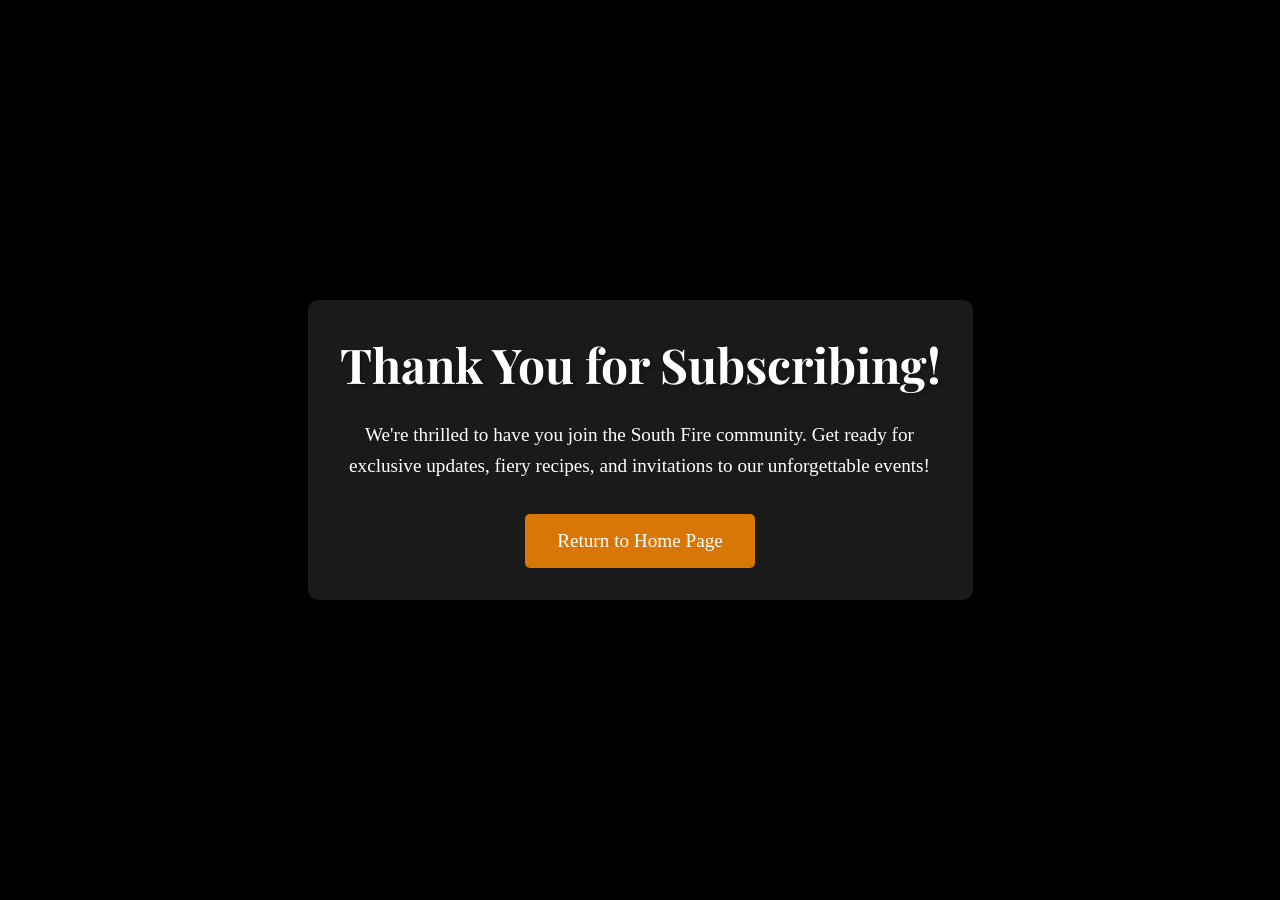
<file: subscription-confirmed.html>
<!DOCTYPE html>
<html lang="en">
<head>
    <meta charset="UTF-8">
    <title><!DOCTYPE html>
        <html lang="en">
        <head>
        <meta charset="UTF-8">
        <meta name="viewport" content="width=device-width, initial-scale=1.0">
        <title>Thank You for Subscribing - South Fire</title>
    <link href="https://fonts.googleapis.com/css2?family=Playfair+Display&display=swap" rel="stylesheet">
    <style>
        /* Reset and Base Styles */
        * {
            margin: 0;
            padding: 0;
            box-sizing: border-box;
            font-family: 'Georgia', serif;
        }

        /* CSS Variables */
        :root {
            --bg-primary-dark: #000000;
            --bg-secondary-dark: #1a1a1a;
            --bg-primary-light: #FFF8E7;
            --bg-secondary-light: #F5F5DC;
            --text-color-dark: #ffffff;
            --text-color-light: #4B2E2A;
            --accent-color: #D97706;
            --accent-color-hover: #B45309;
        }

        /* Body Styles */
        body {
            background: var(--bg-primary-dark);
            color: var(--text-color-dark);
            min-height: 100vh;
            display: flex;
            flex-direction: column;
            justify-content: center;
            align-items: center;
            transition: background 0.3s, color 0.3s;
        }

        body.light-mode {
            background: var(--bg-primary-light);
            color: var(--text-color-light);
        }

        /* Headings */
        h1, h2 {
            font-family: 'Playfair Display', serif;
        }

        h1 {
            font-size: 3rem;
            margin-bottom: 1.5rem;
            text-shadow: 2px 2px 4px rgba(0, 0, 0, 0.3);
        }

        body.light-mode h1 {
            color: var(--text-color-light);
            text-shadow: none;
        }

        /* Paragraph */
        p {
            font-size: 1.2rem;
            max-width: 600px;
            text-align: center;
            margin-bottom: 2rem;
            line-height: 1.6;
        }

        body.light-mode p {
            color: var(--text-color-light);
        }

        /* Buttons */
        .btn {
            display: inline-block;
            background: var(--accent-color);
            color: #ffffff;
            padding: 0.8rem 1.5rem;
            border: none;
            border-radius: 5px;
            font-size: 1rem;
            text-decoration: none;
            transition: background 0.3s, box-shadow 0.3s;
        }

        .btn:hover {
            background: var(--accent-color-hover);
            box-shadow: 0 4px 8px rgba(0, 0, 0, 0.2);
        }

        .btn-large {
            padding: 1rem 2rem;
            font-size: 1.2rem;
        }

        /* Container */
        .container {
            text-align: center;
            padding: 2rem;
            background: var(--bg-secondary-dark);
            border-radius: 10px;
            max-width: 800px;
            margin: 2rem;
        }

        body.light-mode .container {
            background: var(--bg-secondary-light);
            box-shadow: 0 2px 5px rgba(0,0,0,0.1);
        }

        /* Responsive Design */
        @media (max-width: 768px) {
            h1 {
                font-size: 2rem;
            }

            p {
                font-size: 1rem;
            }

            .container {
                margin: 1rem;
                padding: 1.5rem;
            }
        }

        @media (max-width: 480px) {
            h1 {
                font-size: 1.8rem;
            }

            p {
                font-size: 0.9rem;
            }

            .btn-large {
                padding: 0.8rem 1.5rem;
                font-size: 1rem;
            }
        }
    </style>
</head>
<body>
<div class="container">
    <h1>Thank You for Subscribing!</h1>
    <p>We're thrilled to have you join the South Fire community. Get ready for exclusive updates, fiery recipes, and invitations to our unforgettable events!</p>
    <a href="index.html" class="btn btn-large">Return to Home Page</a>
</div>
</body>
</html>
</file>
